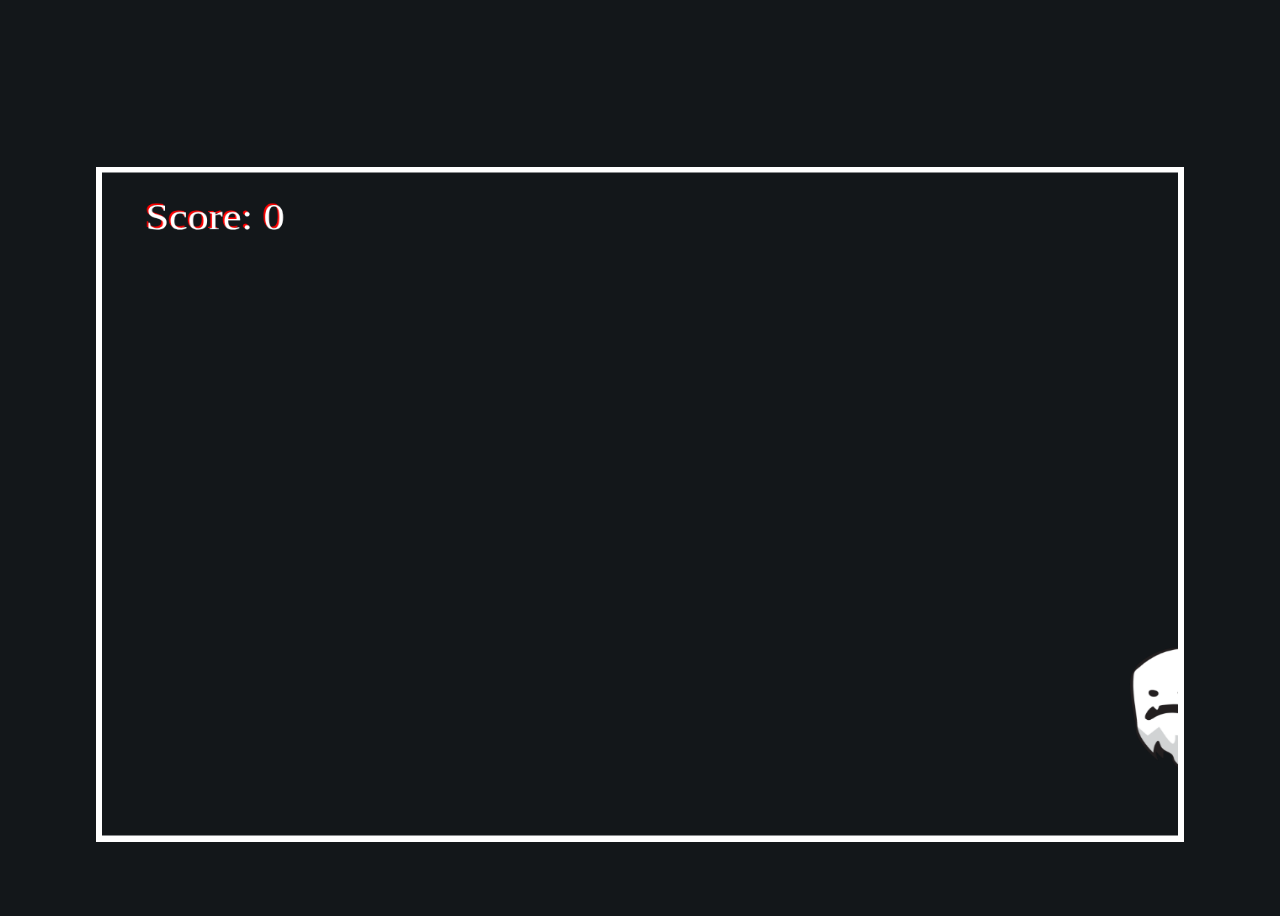
<file: Level1/index.html>
<!DOCTYPE html>
<html lang="en">
<head>
    <meta charset="UTF-8">
    <meta http-equiv="X-UA-Compatible" content="IE=edge">
    <meta name="viewport" content="width=device-width, initial-scale=1.0">
    <title>Mint Scream</title>
    <link rel="stylesheet" href="/css/style.css">
</head>
<body>
    <canvas id= "collisionCanvas"></canvas>
    <canvas id= "canvas1"></canvas>
    
    <script src="app.js"></script>
    <!-- <script src="parallax.js"></script> -->
</body>
</html>
</file>
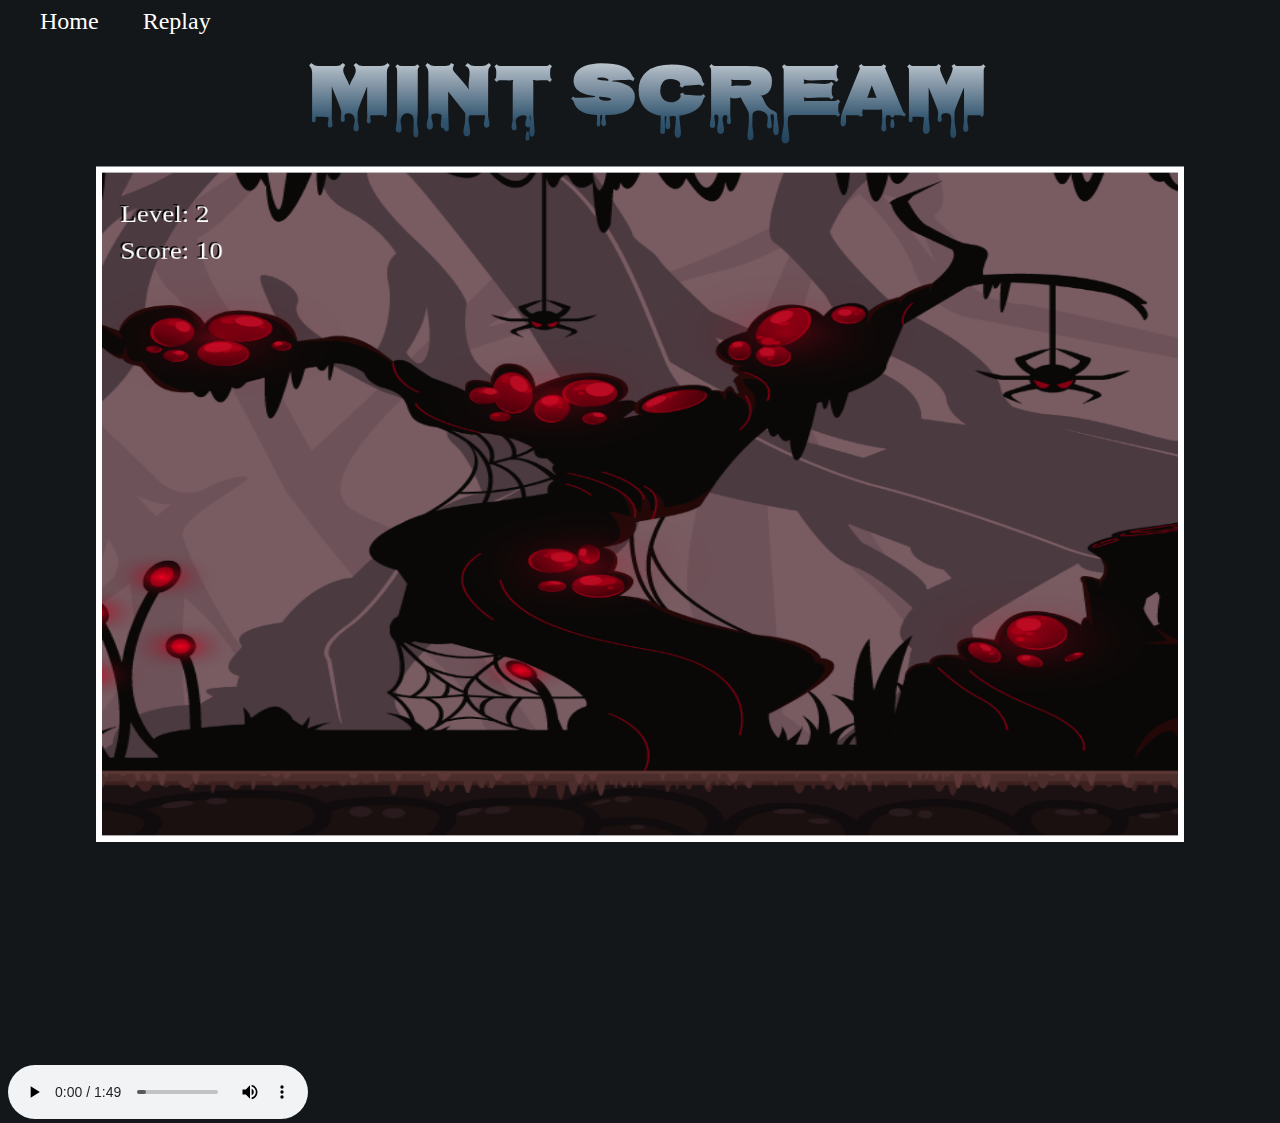
<file: Level2/spider.html>
<!DOCTYPE html>
<html lang="en">
  <head>
    <meta charset="UTF-8" />
    <meta http-equiv="X-UA-Compatible" content="IE=edge" />
    <meta name="viewport" content="width=device-width, initial-scale=1.0" />
    <link
      href="https://cdn.jsdelivr.net/npm/bootstrap@5.0.2/dist/css/bootstrap.min.css"
      rel="stylesheet"
      integrity="sha384-EVSTQN3/azprG1Anm3QDgpJLIm9Nao0Yz1ztcQTwFspd3yD65VohhpuuCOmLASjC"
      crossorigin="anonymous"
    />
    <script
      src="https://cdn.jsdelivr.net/npm/@popperjs/core@2.9.2/dist/umd/popper.min.js"
      integrity="sha384-IQsoLXl5PILFhosVNubq5LC7Qb9DXgDA9i+tQ8Zj3iwWAwPtgFTxbJ8NT4GN1R8p"
      crossorigin="anonymous"
    ></script>
    <script
      src="https://cdn.jsdelivr.net/npm/bootstrap@5.0.2/dist/js/bootstrap.min.js"
      integrity="sha384-cVKIPhGWiC2Al4u+LWgxfKTRIcfu0JTxR+EQDz/bgldoEyl4H0zUF0QKbrJ0EcQF"
      crossorigin="anonymous"
    ></script>
    <title>Mint Scream</title>
    <link
      rel="stylesheet"
      href="https://use.fontawesome.com/releases/v5.13.0/css/all.css"
      integrity="sha384-Bfad6CLCknfcloXFOyFnlgtENryhrpZCe29RTifKEixXQZ38WheV+i/6YWSzkz3V"
      crossorigin="anonymous"
    />
    <link rel="stylesheet" href="../css/style.css" />
  </head>

  <header>
    <div class="container-fluid d-flex justify-content-between">
      <a class="exit" href="../about.html"
        ><i class="fas fa-angle-double-left"></i>Home</a
      >
      <a class="replay" href="../startGame/startGame.html"
        ><i class="fa fa-repeat"></i>Replay</a
      >
    </div>
    <div><h1 class="title">Mint Scream</h1></div>
  </header>
  <body>
    <main class="container-fluid">
      <canvas id="canvas1"></canvas>
      <canvas id="collisionCanvas"></canvas>
      <canvas id="canvas2"></canvas>
    
    </main>


    <audio controls autoplay loop>
      <source src="sounds/spiderMusic.mp3" type="audio/wav" />
    </audio>

    <script type="module" src="spider.js"></script>

    <script type="module" src="parallax.js"></script>
  </body>
</html>
</file>
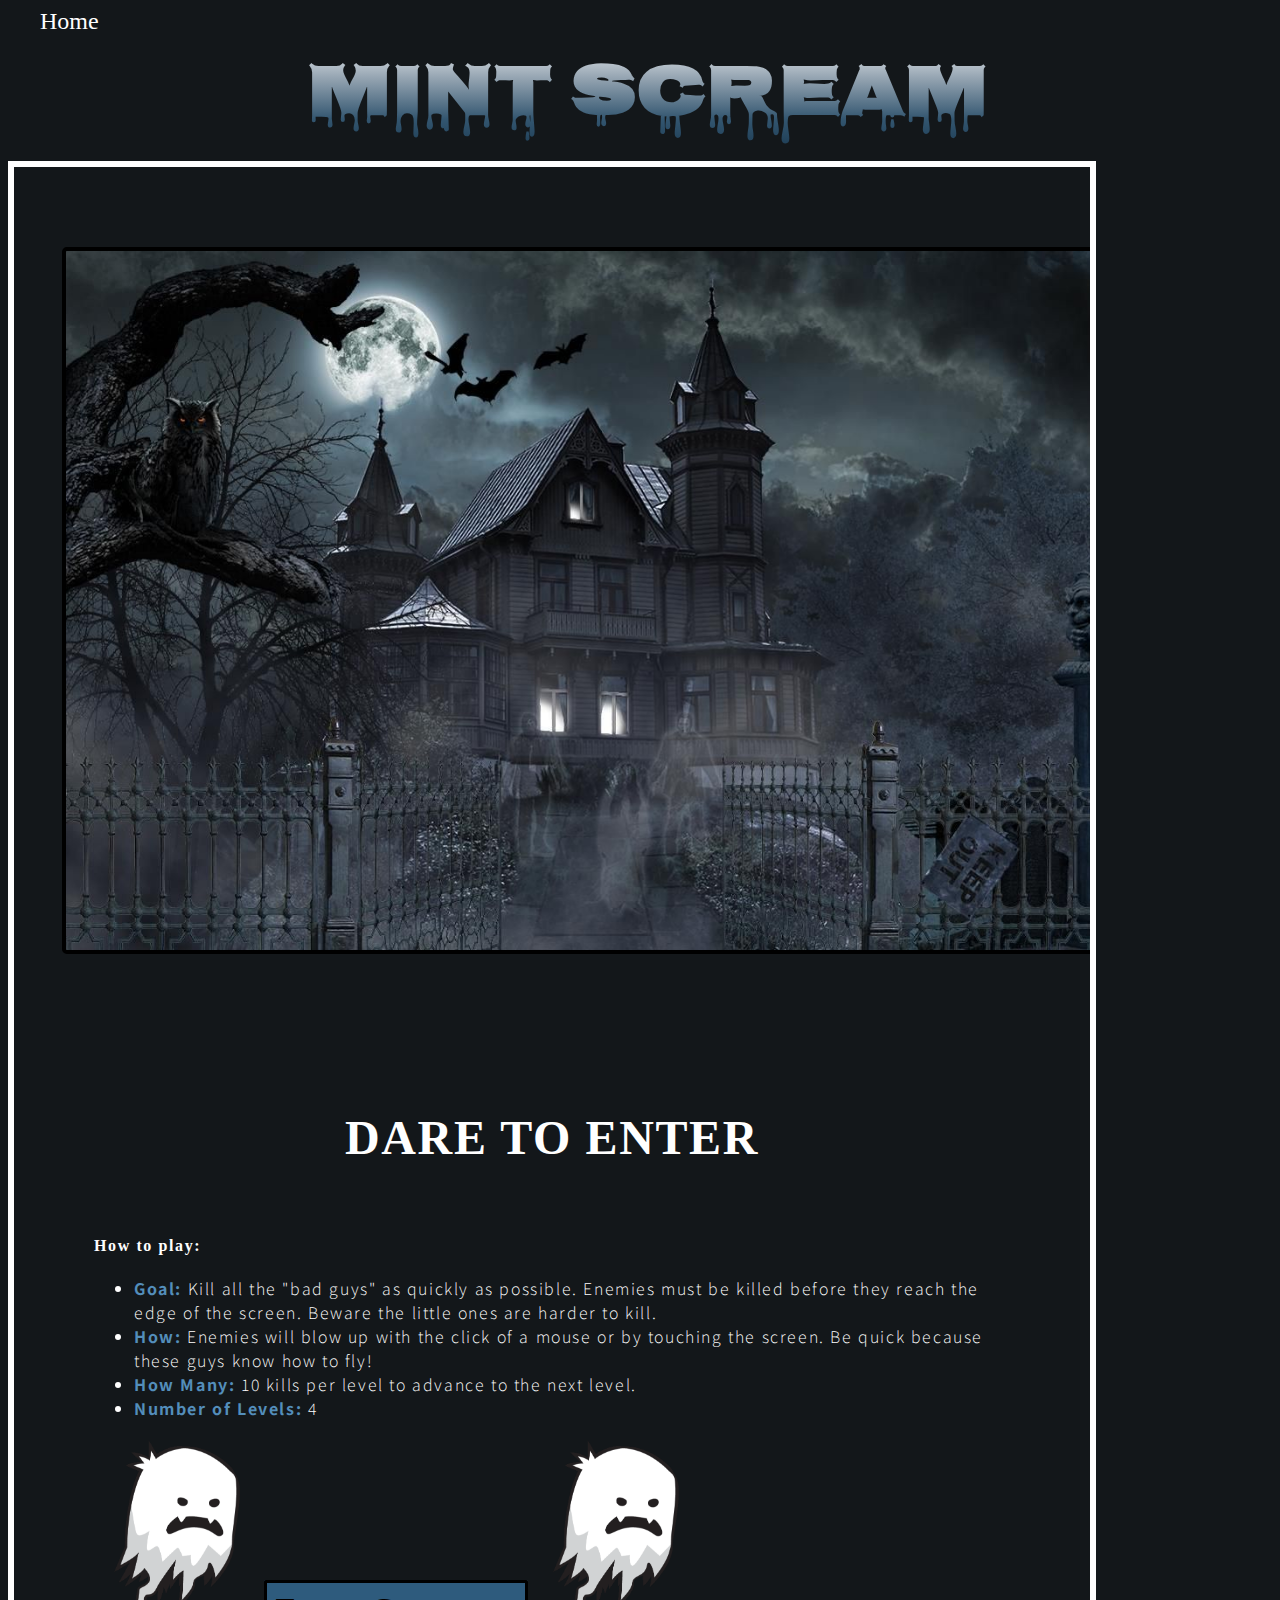
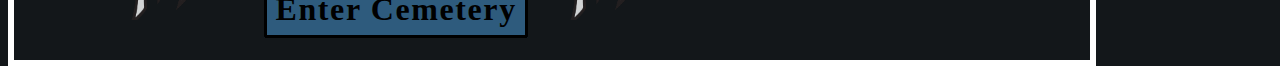
<file: startGame/startGame.html>
<!DOCTYPE html>
<html lang="en">
  <head>
    <meta charset="UTF-8" />
    <meta http-equiv="X-UA-Compatible" content="IE=edge" />
    <meta name="viewport" content="width=device-width, initial-scale=1.0" />
    <link
      href="https://cdn.jsdelivr.net/npm/bootstrap@5.0.2/dist/css/bootstrap.min.css"
      rel="stylesheet"
      integrity="sha384-EVSTQN3/azprG1Anm3QDgpJLIm9Nao0Yz1ztcQTwFspd3yD65VohhpuuCOmLASjC"
      crossorigin="anonymous"
    />
    <script
      src="https://cdn.jsdelivr.net/npm/@popperjs/core@2.9.2/dist/umd/popper.min.js"
      integrity="sha384-IQsoLXl5PILFhosVNubq5LC7Qb9DXgDA9i+tQ8Zj3iwWAwPtgFTxbJ8NT4GN1R8p"
      crossorigin="anonymous"
    ></script>
    <script
      src="https://cdn.jsdelivr.net/npm/bootstrap@5.0.2/dist/js/bootstrap.min.js"
      integrity="sha384-cVKIPhGWiC2Al4u+LWgxfKTRIcfu0JTxR+EQDz/bgldoEyl4H0zUF0QKbrJ0EcQF"
      crossorigin="anonymous"
    ></script>
    <title>Mint Scream</title>
    <link
      rel="stylesheet"
      href="https://use.fontawesome.com/releases/v5.13.0/css/all.css"
      integrity="sha384-Bfad6CLCknfcloXFOyFnlgtENryhrpZCe29RTifKEixXQZ38WheV+i/6YWSzkz3V"
      crossorigin="anonymous"
    />
    <link rel="stylesheet" href="../css/style.css" />
  </head>

 
  <body>

    <div class="container-fluid d-flex justify-content-between">
      <a class="exit" href="../about.html"
        ><i class="fas fa-angle-double-left"></i>Home</a
      >
      <a class="replay" href="../startGame/startGame.html"></a>
    </div>
    <div><h1 class="title">Mint Scream</h1></div>

    <main class="container-fluid" id="canvas3">
      <section class="row">
        <div class="col-lg-6 section1">
          <img
            src="../images/hauntedHouse.jpg"
            alt="haunted house"
            width= "115%"
            class="miniHaunted"
          />
        </div>

        <div class="col-lg-6 section2">
              <h2 class="dareHeader">DARE TO ENTER</h2>
            <h4>How to play:</h4>
            <ul>
              <li><span>Goal:</span> Kill all the "bad guys" as quickly as possible.  Enemies must be killed before they reach the edge of the screen. Beware the little ones are harder to kill.</li>
              <li>
                <span>How:</span> Enemies will blow up with the click of a mouse or by touching the screen. Be quick because these guys know how to fly!
              </li>
              <li><span>How Many:</span> 10 kills per level to advance to the next level.</li>
              <li><span>Number of Levels:</span> 4</li>
            </ul>
            <div class="container-fluid d-flex justify-content-center" ><img class="miniGhostImg"src="../images/ghostTransparent.gif" alt="ghost" width="18%">
              <a class="enterBtn" href="../Level1/ghost.html">Enter Cemetery</a> <img class="miniGhostImg"src="../images/ghostTransparent.gif" alt="ghost" width="18%">
            </div>
          </div>
     
      </section>
    </main>
  </body>
</html>
</file>
<file: css/style.css>
@import url('https://fonts.googleapis.com/css2?family=Nosifer&display=swap');
@import url('https://fonts.googleapis.com/css2?family=Noto+Sans+JP:wght@400;700&display=swap');


*, *::after, *::before {
    box-sizing: border-box;
  }

.title{
    width: 100%;
    margin: 0 auto;
    font-size: 4.5rem;
    font-family: 'Nosifer', cursive;
    background: -webkit-linear-gradient(white, rgb(151, 166, 179), rgb(51, 86, 112),rgb(20, 50, 73));
    -webkit-background-clip: text;
    -webkit-text-fill-color: transparent;
    display: flex;
    justify-content: center;
   
}

main{
    overflow: hidden;
    color: white
}

body{
    background-color: rgb(19,23,26);
    width: 100vw;
    height: 100vh;
    
}


#collisionCanvas {
    opacity: 0
}


#canvas1, #canvas2{
    position: absolute;
    border: .4rem solid white;
    width: 85%;
    height: 75vh;
    transform: translate(-50%, -50%);
    top: 56%;
    left: 50%;
}

#canvas3{
    border: .4rem solid white;
    width: 85%;
 
}

audio{
    display: hidden;
}


.exit, .replay{
    font-size: 1.5rem;
    color: white;
    text-decoration: none;
    font-family: "Impact";
    padding: 1rem .5rem 0 1rem;
  
}  

.exit::before, .exit:hover, .replay::before, .replay:hover{
    color: rgba(46,91,125)
}

.exit i, .replay i{
    padding-right: 1rem;
}





/* Start of Start Game */

.section1, .section2{
    font-family: "Impact";
    font-weight: 200;
    letter-spacing: .1rem;
    padding: 3rem ;
    margin-top: 2rem;
    
}

.section2{
    padding: 2rem 5rem;
}




.dareHeader{
    text-align: center;
    font-size: 3rem;
    padding-bottom: 2rem;
}

ul{

    font-family: 'Noto Sans JP', sans-serif;
}

.miniHaunted{
    border-radius: .3rem;
    border: .3rem solid black;
}

.enterBtn{
    background-color: rgba(46,91,125) ;
    font-size: 2rem;
    font-weight: 600;
    font-family: "Impact";
    padding: .5rem;
    color: black;
    text-decoration: none;
    border-radius: .1rem;
    border: .2rem solid black;
    text-align: center;

}

.enterBtn:hover{
    background-color: orange;
    
    color: black
}

span{
    font-weight: bold;
    color:rgb(83, 142, 187)
}

.miniGhostImg{
    padding: 0 1rem;
}
/* End of Start Game */
    


@media only screen and (max-width: 1000px){
    .section1{
        display: none;
    }

    .title{
        display: none;
    }

   
    .section1, .section2{
        padding: .5rem;
    }
 
}

@media only screen and (max-width: 580px){
    .miniGhostImg{
        display: none;
    }

    #canvas3{
      height: 100%;
      width: 100%;
    }


}
</file>
